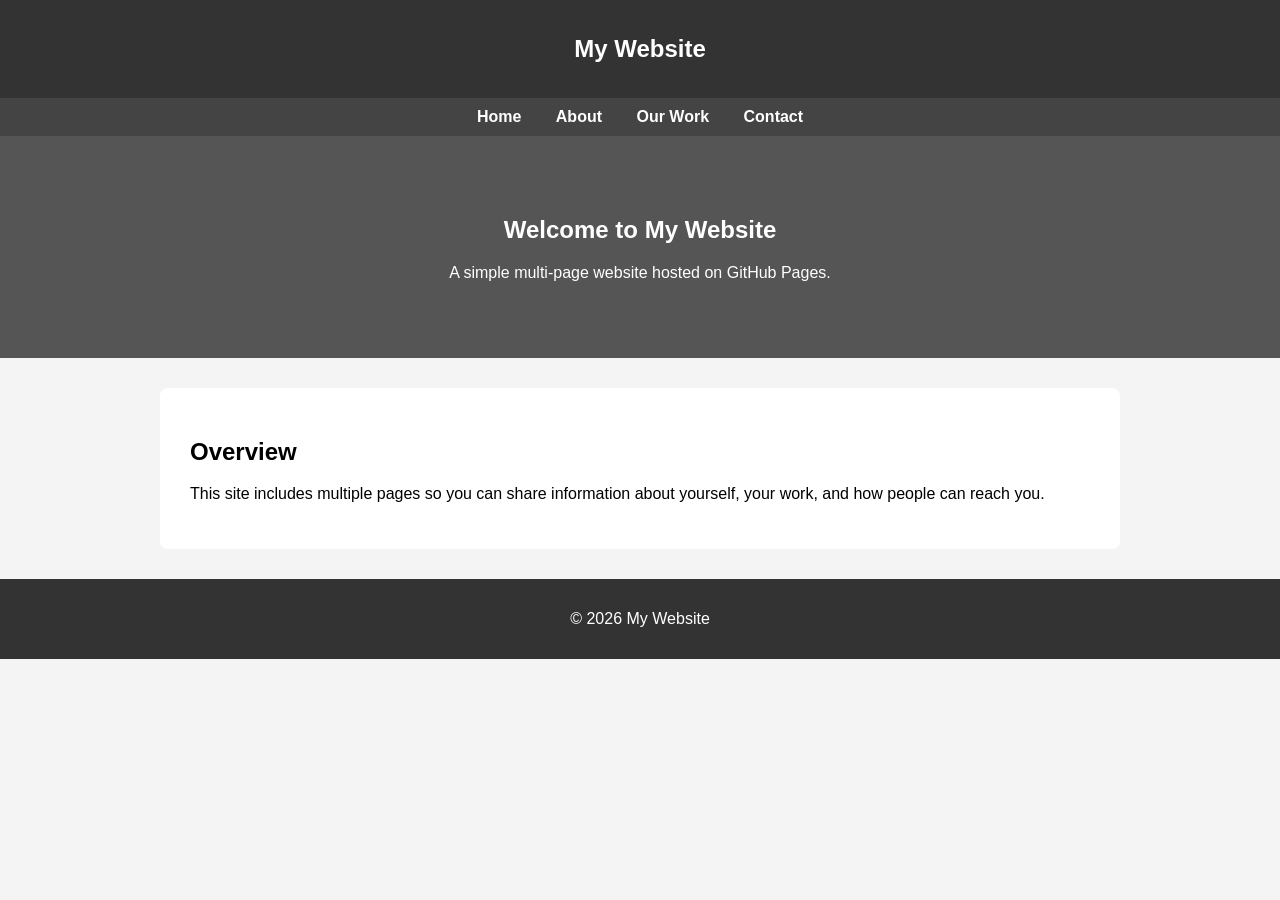
<file: index.html>
<!DOCTYPE html>
<html lang="en">
<head>
    <meta charset="UTF-8">
    <meta name="viewport" content="width=device-width, initial-scale=1.0">
    <title>Home | My Website</title>
    <link rel="stylesheet" href="style.css">
</head>
<body>

<header>
    <h2>My Website</h2>
</header>

<nav>
    <a href="index.html">Home</a>
    <a href="about.html">About</a>
    <a href="work.html">Our Work</a>
    <a href="contact.html">Contact</a>
</nav>

<section class="hero">
    <h1>Welcome to My Website</h1>
    <p>A simple multi-page website hosted on GitHub Pages.</p>
</section>

<section class="content">
    <h2>Overview</h2>
    <p>This site includes multiple pages so you can share information about yourself, your work, and how people can reach you.</p>
</section>

<footer>
    <p>© 2026 My Website</p>
</footer>

</body>
</html>
</file>
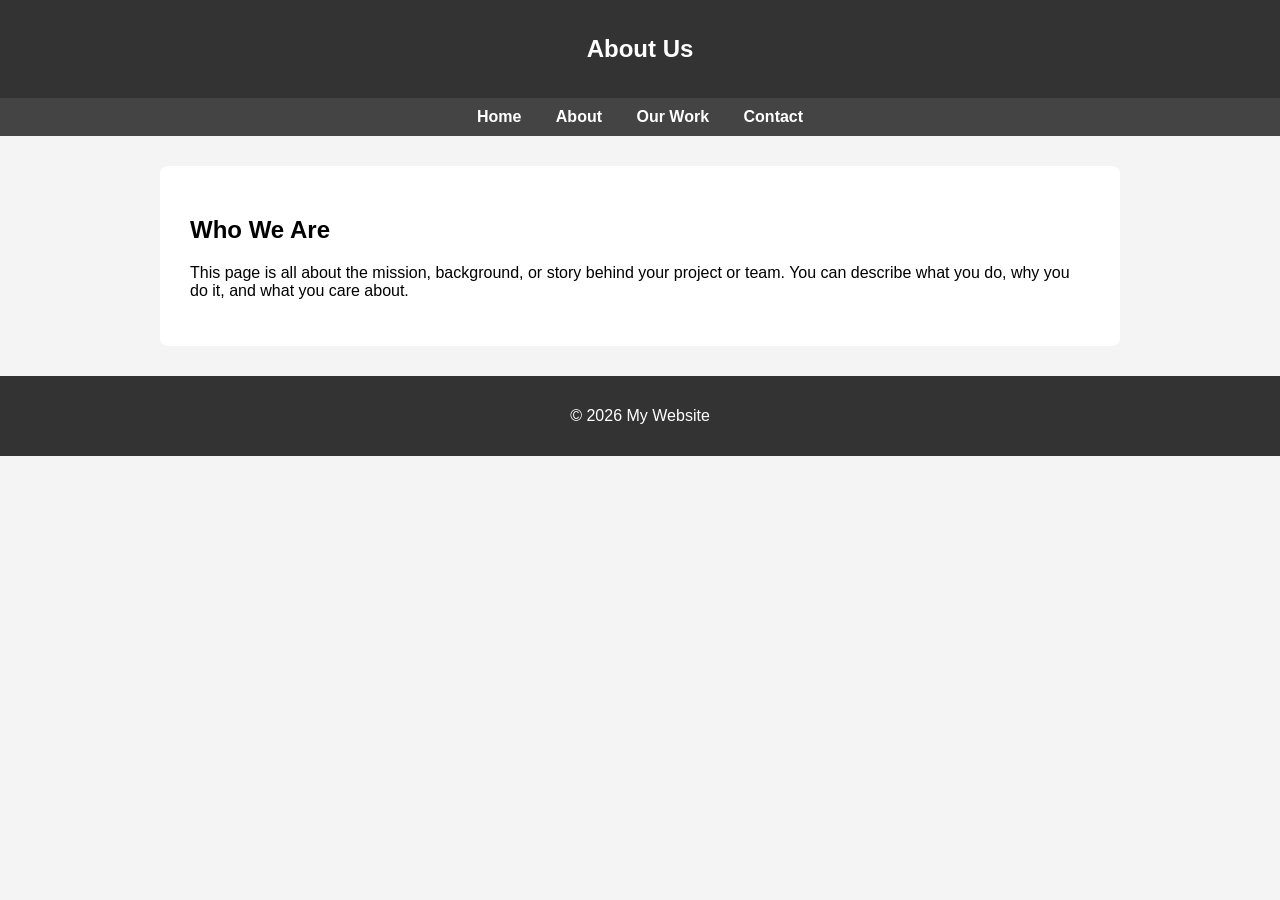
<file: about.html>
<!DOCTYPE html>
<html lang="en">
<head>
    <meta charset="UTF-8">
    <meta name="viewport" content="width=device-width, initial-scale=1.0">
    <title>About | My Website</title>
    <link rel="stylesheet" href="style.css">
</head>
<body>

<header>
    <h2>About Us</h2>
</header>

<nav>
    <a href="index.html">Home</a>
    <a href="about.html">About</a>
    <a href="work.html">Our Work</a>
    <a href="contact.html">Contact</a>
</nav>

<section class="content">
    <h2>Who We Are</h2>
    <p>
        This page is all about the mission, background, or story behind your project or team.
        You can describe what you do, why you do it, and what you care about.
    </p>
</section>

<footer>
    <p>© 2026 My Website</p>
</footer>

</body>
</html>
</file>
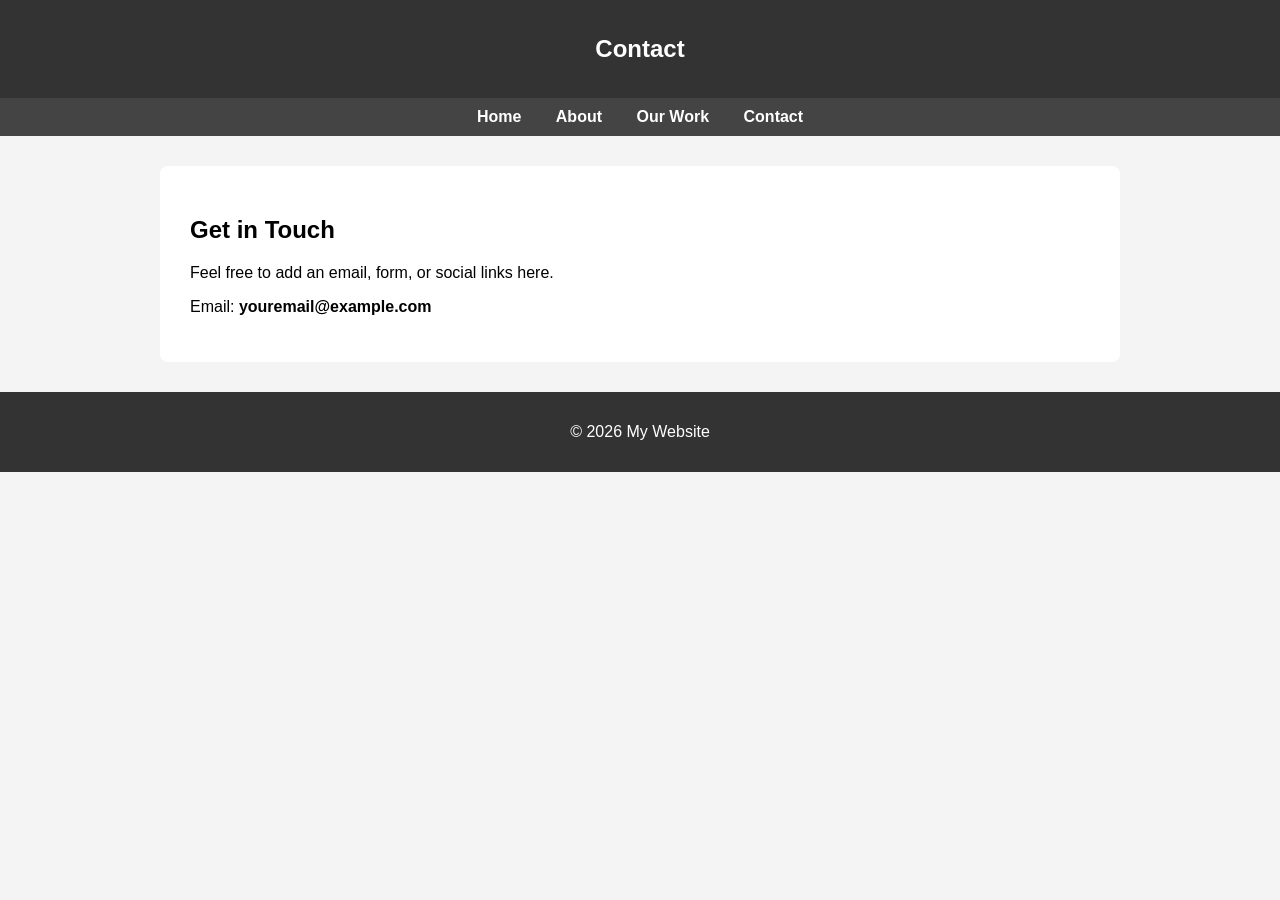
<file: contact.html>
<!DOCTYPE html>
<html lang="en">
<head>
    <meta charset="UTF-8">
    <meta name="viewport" content="width=device-width, initial-scale=1.0">
    <title>Contact | My Website</title>
    <link rel="stylesheet" href="style.css">
</head>
<body>

<header>
    <h2>Contact</h2>
</header>

<nav>
    <a href="index.html">Home</a>
    <a href="about.html">About</a>
    <a href="work.html">Our Work</a>
    <a href="contact.html">Contact</a>
</nav>

<section class="content">
    <h2>Get in Touch</h2>
    <p>Feel free to add an email, form, or social links here.</p>

    <p>Email: <strong>youremail@example.com</strong></p>
</section>

<footer>
    <p>© 2026 My Website</p>
</footer>

</body>
</html>
</file>
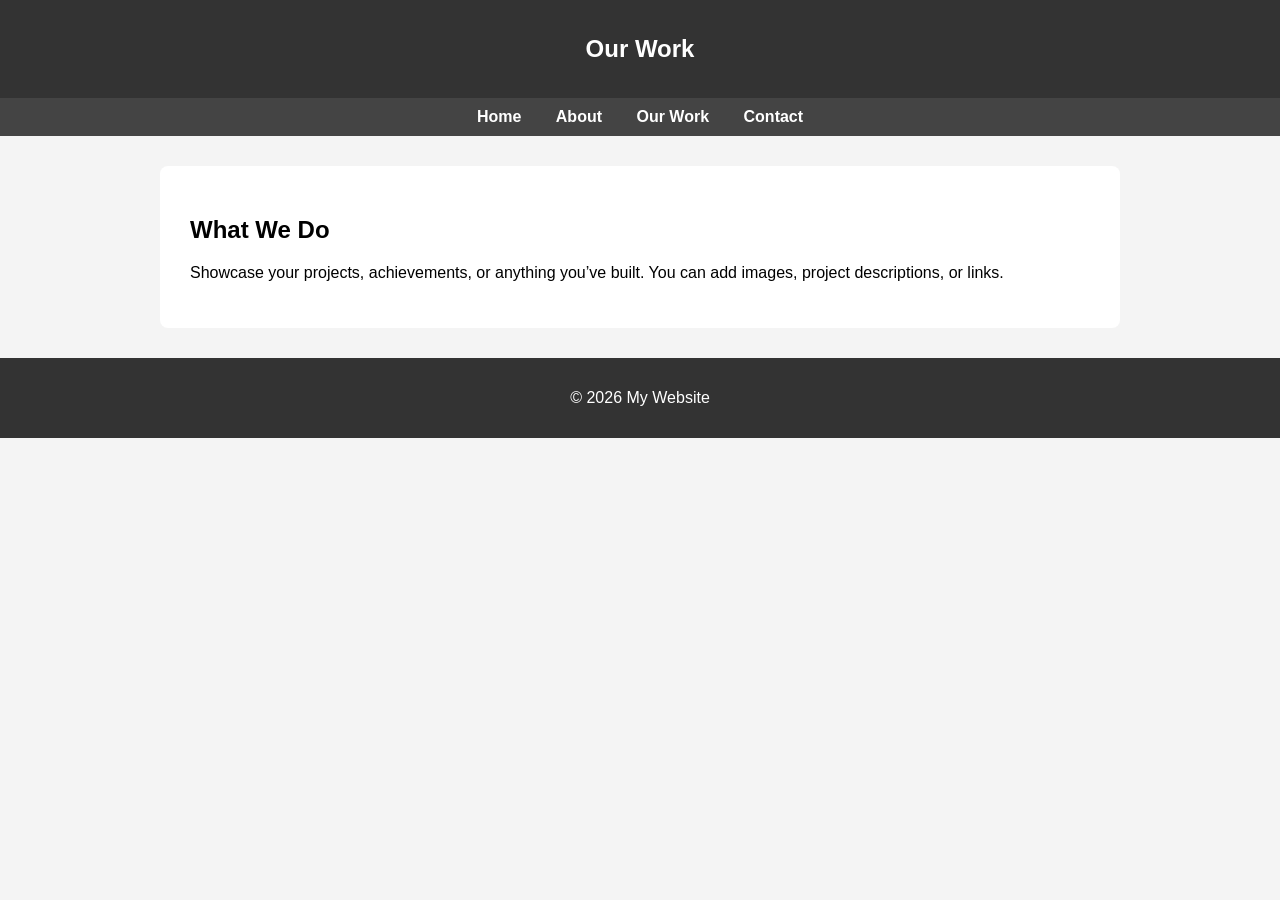
<file: work.html>
<!DOCTYPE html>
<html lang="en">
<head>
    <meta charset="UTF-8">
    <meta name="viewport" content="width=device-width, initial-scale=1.0">
    <title>Our Work | My Website</title>
    <link rel="stylesheet" href="style.css">
</head>
<body>

<header>
    <h2>Our Work</h2>
</header>

<nav>
    <a href="index.html">Home</a>
    <a href="about.html">About</a>
    <a href="work.html">Our Work</a>
    <a href="contact.html">Contact</a>
</nav>

<section class="content">
    <h2>What We Do</h2>
    <p>
        Showcase your projects, achievements, or anything you’ve built.
        You can add images, project descriptions, or links.
    </p>
</section>

<footer>
    <p>© 2026 My Website</p>
</footer>

</body>
</html>
</file>
<file: style.css>
body {
    margin: 0;
    font-family: Arial, Helvetica, sans-serif;
    background: #f4f4f4;
}

header {
    background: #333;
    color: white;
    padding: 15px;
    text-align: center;
}

nav {
    background: #444;
    padding: 10px;
    text-align: center;
}
nav a {
    color: white;
    margin: 0 15px;
    text-decoration: none;
    font-weight: bold;
}
nav a:hover {
    text-decoration: underline;
}

.hero {
    background: #555;
    color: white;
    padding: 60px 20px;
    text-align: center;
}

.content {
    max-width: 900px;
    background: white;
    padding: 30px;
    margin: 30px auto;
    border-radius: 8px;
}

footer {
    background: #333;
    color: white;
    text-align: center;
    padding: 15px;
    margin-top: 30px;
}
</file>
